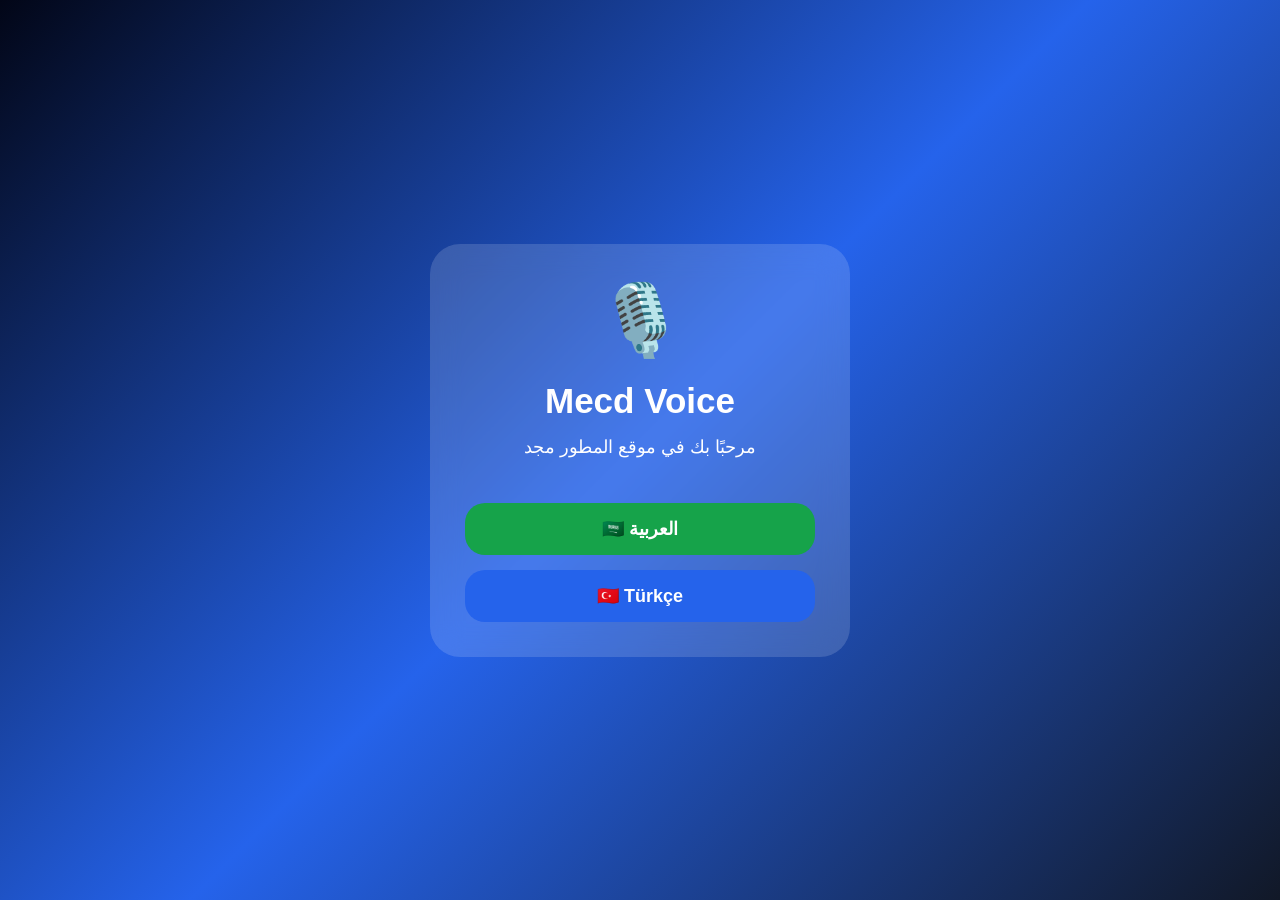
<file: index.html>
<!DOCTYPE html>
<html lang="ar">

<head>

<meta charset="UTF-8">
<meta name="viewport" content="width=device-width, initial-scale=1.0">

<title>Mecd Voice</title>

<style>

*{
margin:0;
padding:0;
box-sizing:border-box;
font-family:Arial,sans-serif;
}


body{

height:100vh;
display:flex;
justify-content:center;
align-items:center;

background:
linear-gradient(135deg,#020617,#2563eb,#111827);

}


.box{

width:90%;
max-width:420px;

padding:35px;

background:rgba(255,255,255,0.15);

backdrop-filter:blur(15px);

border-radius:30px;

text-align:center;

color:white;

}


.logo{

font-size:70px;
margin-bottom:20px;

}


h1{

font-size:35px;
margin-bottom:15px;

}


p{

font-size:18px;
margin-bottom:30px;

}


button{

width:100%;

padding:15px;

margin-top:15px;

border:none;

border-radius:20px;

font-size:18px;

font-weight:bold;

cursor:pointer;

}


#arabic{

background:#16a34a;
color:white;

}


#turkish{

background:#2563eb;
color:white;

}


</style>

</head>


<body>


<div class="box">


<div class="logo">
🎙️
</div>


<h1>
Mecd Voice
</h1>


<p id="welcome">
مرحبًا بك في موقع المطور مجد
</p>


<button id="arabic">
🇸🇦 العربية
</button>


<button id="turkish">
🇹🇷 Türkçe
</button>


</div>



<script>


document.getElementById("arabic").onclick = ()=>{

localStorage.setItem("language","ar");

window.location.href="login.html";

};



document.getElementById("turkish").onclick = ()=>{

localStorage.setItem("language","tr");

window.location.href="login.html";

};


</script>
<script>

const lang = localStorage.getItem("language") || "ar";

const welcome = document.getElementById("welcome");


if(lang === "tr"){

welcome.textContent =
"Geliştirici Mecd'in sitesine hoş geldiniz";

}else{

welcome.textContent =
"مرحبًا بك في موقع المطور مجد";

}

</script>

</body>

</html>
</file>
